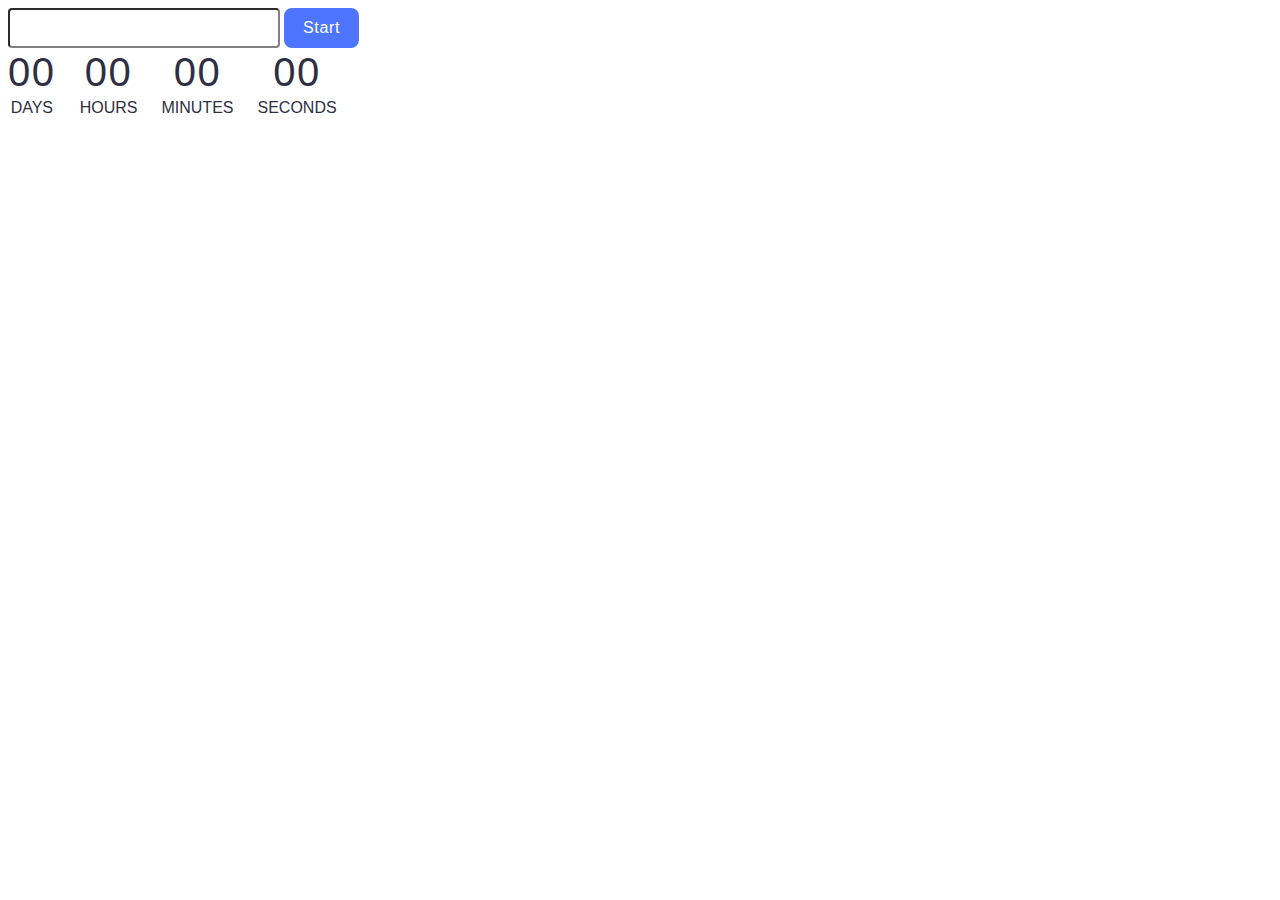
<file: src/1-timer.html>
<!DOCTYPE html>
<html lang="en">
  <head>
    <meta charset="UTF-8" />
    <meta name="viewport" content="width=device-width, initial-scale=1.0" />
    <title>Task 1</title>
    <link rel="stylesheet" href="./css/1-timer.css" />
  </head>
  <body>
    <input type="text" id="datetime-picker" />
    <button type="button" data-start>Start</button>

    <div class="timer">
      <div class="field">
        <span class="value" data-days>00</span>
        <span class="label">Days</span>
      </div>
      <div class="field">
        <span class="value" data-hours>00</span>
        <span class="label">Hours</span>
      </div>
      <div class="field">
        <span class="value" data-minutes>00</span>
        <span class="label">Minutes</span>
      </div>
      <div class="field">
        <span class="value" data-seconds>00</span>
        <span class="label">Seconds</span>
      </div>
    </div>
    <script type="module" src="./js/1-timer.js"></script>
  </body>
</html>
</file>
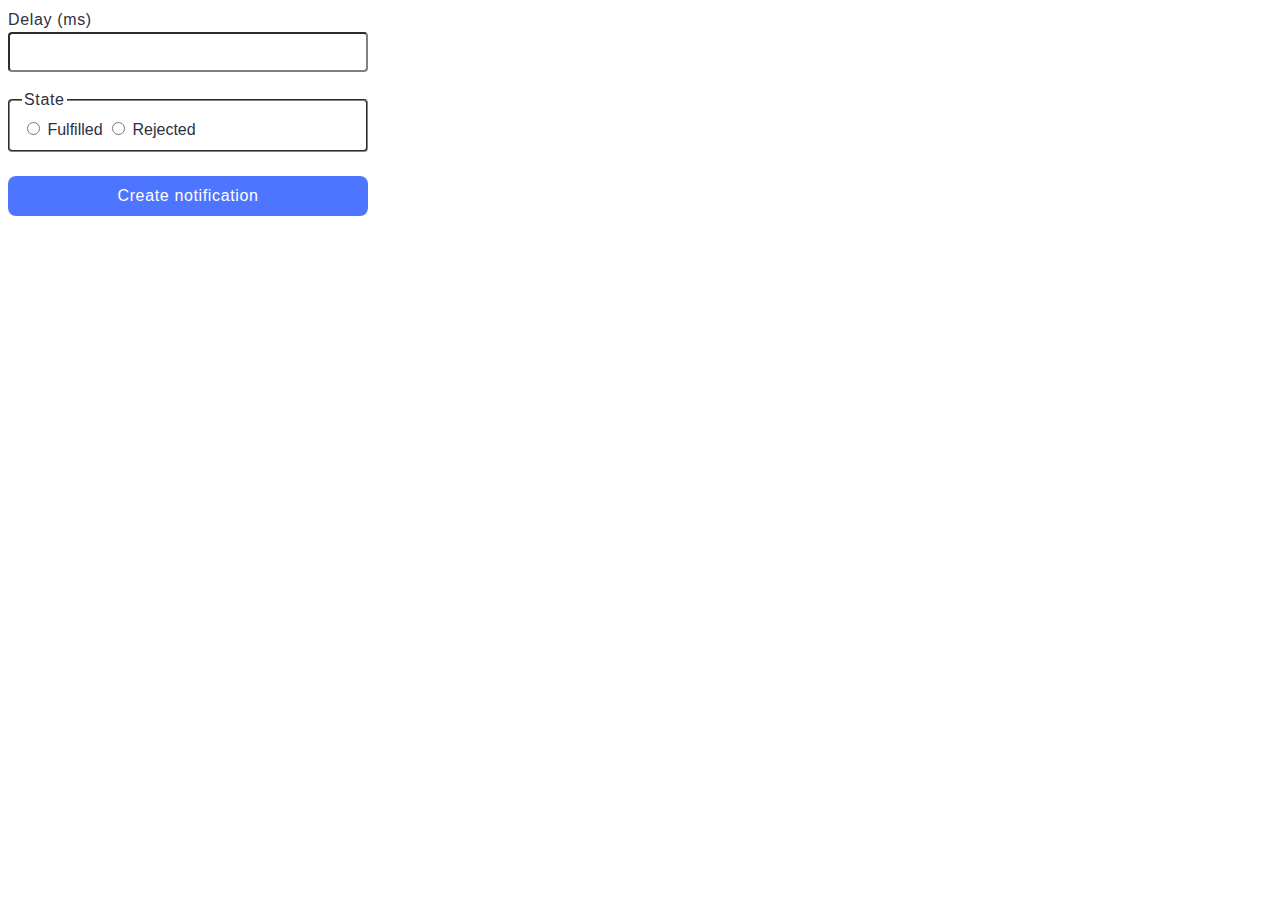
<file: src/2-snackbar.html>
<!DOCTYPE html>
<html lang="en">
  <head>
    <meta charset="UTF-8" />
    <meta name="viewport" content="width=device-width, initial-scale=1.0" />
    <title>Task 1</title>
    <link rel="stylesheet" href="./css/2-snackbar.css" />
  </head>
  <body>
    <form class="form">
      <label class="delay-input-label">
        Delay (ms)
        <input class="delay-input" type="number" name="delay" required />
      </label>

      <fieldset>
        <legend>State</legend>
        <label>
          <input type="radio" name="state" value="fulfilled" required />
          Fulfilled
        </label>
        <label>
          <input type="radio" name="state" value="rejected" required />
          Rejected
        </label>
      </fieldset>

      <button type="submit">Create notification</button>
    </form>

    <script type="module" src="./js/2-snackbar.js"></script>
  </body>
</html>
</file>
<file: src/css/1-timer.css>
body {
    align-content: center;
}

#datetime-picker {
    box-sizing: border-box;
    width: 272px;
    height: 40px;
    border-radius: 4px;
    border-color: #808080;
    background: #fff;
    outline: none;
    box-shadow: none;
    padding: 8px 16px;
    font-family: "Montserrat", sans-serif;
    font-weight: 400;
    font-size: 16px;
    line-height: 150%;
    letter-spacing: 0.04em;
    color: #2e2f42;
}

#datetime-picker:hover {
    border-color: #2E2F42;
}

#datetime-picker:active {
    border-color: #4E75FF;
}

#datetime-picker:disabled {
    border-color: #808080;
    color: #808080;
}

button {
    box-sizing: border-box;
    border-radius: 8px;
    padding: 8px 16px;
    width: 75px;
    height: 40px;
    border-width: 0;
    background: #4e75ff;
    color: #fff;
    font-family: "Montserrat", sans-serif;
    font-weight: 500;
    font-size: 16px;
    line-height: 150%;
    letter-spacing: 0.04em;
    cursor: pointer;
}

button:disabled {
    background: #cfcfcf;
    color: #989898;
}

button:hover {
    background: #6c8cff;
    color: #fff;
}

button:disabled:hover {
    pointer-events: none;
    background: #cfcfcf;
    color: #989898;
    cursor: not-allowed;
}

.timer {
    display: flex;
    flex-direction: row;
    gap: 24px;
}

.field {
    display: flex;
    flex-direction: column;
    text-align: center;
}

.value {
    font-family: "Montserrat", sans-serif;
    font-weight: 400;
    font-size: 40px;
    line-height: 120%;
    letter-spacing: 0.04em;
    color: #2e2f42;
}

.label {
    font-family: "Montserrat", sans-serif;
    font-weight: 400;
    font-size: 16px;
    line-height: 150%;
    color: #2e2f42;
    text-transform: uppercase;
}
</file>
<file: src/css/2-snackbar.css>
label, fieldset legend {
    font-family: "Montserrat", sans-serif;
    font-weight: 400;
    font-size: 16px;
    line-height: 150%;
    letter-spacing: 0.04em;
    color: #2e2f42;
}

fieldset label {
    letter-spacing: 0;
}
.delay-input-label {
    display: block;
}

.delay-input {
    display: block;
    box-sizing: border-box;
    width: 360px;
    height: 40px;
    border-radius: 4px;
    border-color: #808080;
    outline: none;
    box-shadow: none;
    margin-bottom: 16px;
}

.delay-input:hover {
    border-color: #000000;
}

.delay-input:focus {
    border-color: #4E75FF;
}

fieldset {
    display: block;
    box-sizing: border-box;
    width: 360px;
    height: 64px;
    border-radius: 4px;
    border-color: #808080;
    outline: none;
    box-shadow: none;
    margin: 0;
    margin-bottom: 24px;
}

fieldset:hover, fieldset:active {
    border-color: #000000;
}

button {
    border-radius: 8px;
    padding: 8px 16px;
    width: 360px;
    height: 40px;
    background: #4e75ff;
    font-family: "Montserrat", sans-serif;
    font-weight: 500;
    font-size: 16px;
    line-height: 150%;
    letter-spacing: 0.04em;
    color: #fff;
    border-width: 0;
}

button:hover {
    background: #6c8cff;
}
</file>
